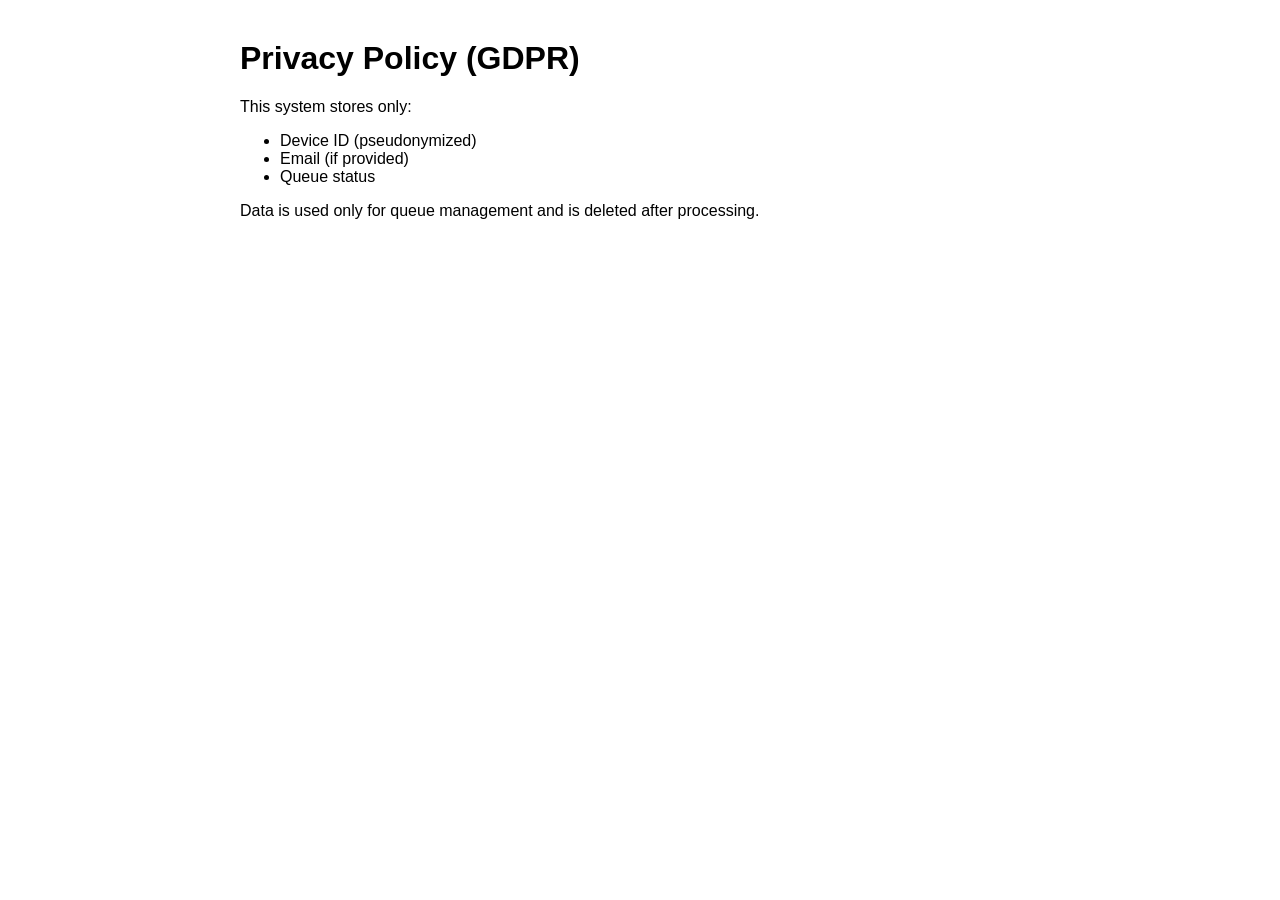
<file: gdpr.html>
<!DOCTYPE html>
<html>
    <head>
        <title>Privacy Policy</title>
    </head>
    <body style="max-width:800px;margin:40px auto;font-family:Arial;">

        <h1>Privacy Policy (GDPR)</h1>

        <p>
        This system stores only:
        </p>

        <ul>
            <li>Device ID (pseudonymized)</li>
            <li>Email (if provided)</li>
            <li>Queue status</li>
        </ul>

        <p>
        Data is used only for queue management and is deleted after processing.
        </p>

    </body>
</html>
</file>
